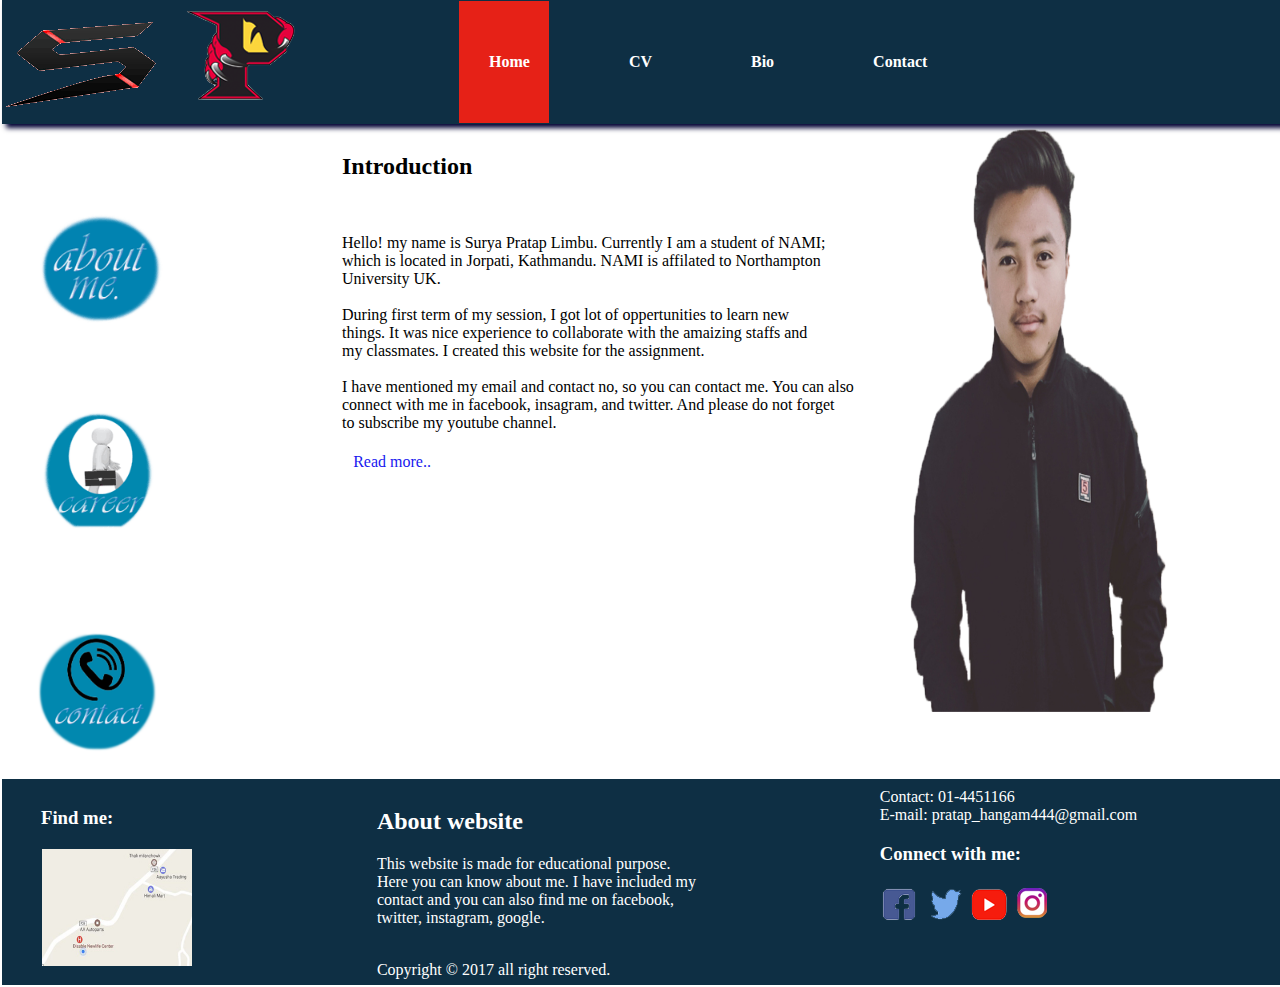
<file: index.html>
<!--Name: suryapratap limbu.
    Nile id: 17425102-->
<!DOCTYPE html>
<html>
  <head>
    <title>Home</title>
    <link rel="stylesheet" type="text/css" href="css/index.css">
    <meta name="viewport" content="width=device-width, initial-scale=1.0"><!-- for mobile view-->
    <meta charset="UTF-8"><!-- encoding-->
  </head>
  <body>
    <header class="mainhead"><!--header has three class; logo, logos, and navbar-->
      <div class="logo">
        <img src="images/mylogo.gif" alt="logo">
      </div>
      <div class="logos">
        <img src="images/logo2.gif" alt="logo">
      </div>
      <div class="navbar"><!-- there are four items in navigation-->
      <ul>
        <li class="active"><a href="home.html">Home</a></li>
        <li><a href="cv.html">CV</a></li>
        <li><a href="bio.html">Bio</a></li>
        <li><a href="contact.html">Contact</a></li>
      </ul>
    </div>
  </header>

    <section class="main"><!-- the items of this class is displayed in a row-->
      <div class="sidenav"><!-- this class is for side navigation-->
        <div class="fl"><!-- this is logo for navigation-->
          <a href="."><img src="images/alogo.gif" alt="logo 1" class="a"></a>
        </div>
      <div class="f2"><!-- this is logo for navigation-->
    <a href="."><img src="images/career.gif" alt="logo 2" class="b"></a>
    </div>
    <div class="f3"><!-- this is logo for navigation-->
    <a href="."><img src="images/cont.gif" alt="logo 3" class="c"></a>
  </div>
    </div>
      <div class="right">
        <h2>Introduction</h2>
        <br>
        <p>
          Hello! my name is Surya Pratap Limbu. Currently I am a student of NAMI;<br>
          which is located in Jorpati, Kathmandu. NAMI  is affilated to Northampton<br>
          University UK.<br><br>

          During first term of my session, I got lot of oppertunities to learn new<br>
          things. It was nice experience to collaborate with the amaizing staffs and<br>
          my classmates. I created this website for the assignment.<br><br>

          I have mentioned my email and contact no, so you can contact me. You can also<br>
          connect with me in facebook, insagram, and twitter. And please do not forget<br>
          to subscribe my youtube channel.<br>
        </p>
        <div class="btn"><!-- this is for read more link-->
          <a href="#">Read more..</a>
        </div>
      </div>
      <div class="i">
        <img class="images" src="images/next.gif" alt="contains picture">
      </div>
    </section>
    <div class="flex-container"><!-- footer part starts here; footer has three containers displayed in a row for desktop-->
      <div class="flex-item item1">
        <h3>Find me:</h3>
      <div class="mapouter">
          <img src="images/myplace.jpg" alt="this is map" class="map">
        </div>
      </div>
      <div class="flex-item item2">
        <h2>About website</h2>
        <p>
        This website is made for educational purpose.<br>
        Here you can know about me. I have included my<br>
        contact and you can also find me on facebook,<br> twitter,
        instagram, google.
        </p>
        <br>
        Copyright &copy; 2017 all right reserved.
      </div>
      <div class="flex-item item3">
        Contact: 01-4451166<br>
        E-mail: pratap_hangam444@gmail.com
        <h3>Connect with me:</h3>
          <a href="https://www.facebook.com/surya.hangam"><img src="images/fb.gif" alt="facebook icon"></a><!-- link to facebook page-->
          <a href="."><img src="images/twitter.gif" alt="twitter icon"></a><!-- link to twitter page-->
          <a href="."><img src="images/you.gif" alt="youtube icon"></a><!-- link to you tube page-->
          <a href="."><img src="images/insta.gif" alt="instagram icon"></a><!-- link to instagram page-->
      </div>
    </div>
  </body>
</html>
</file>
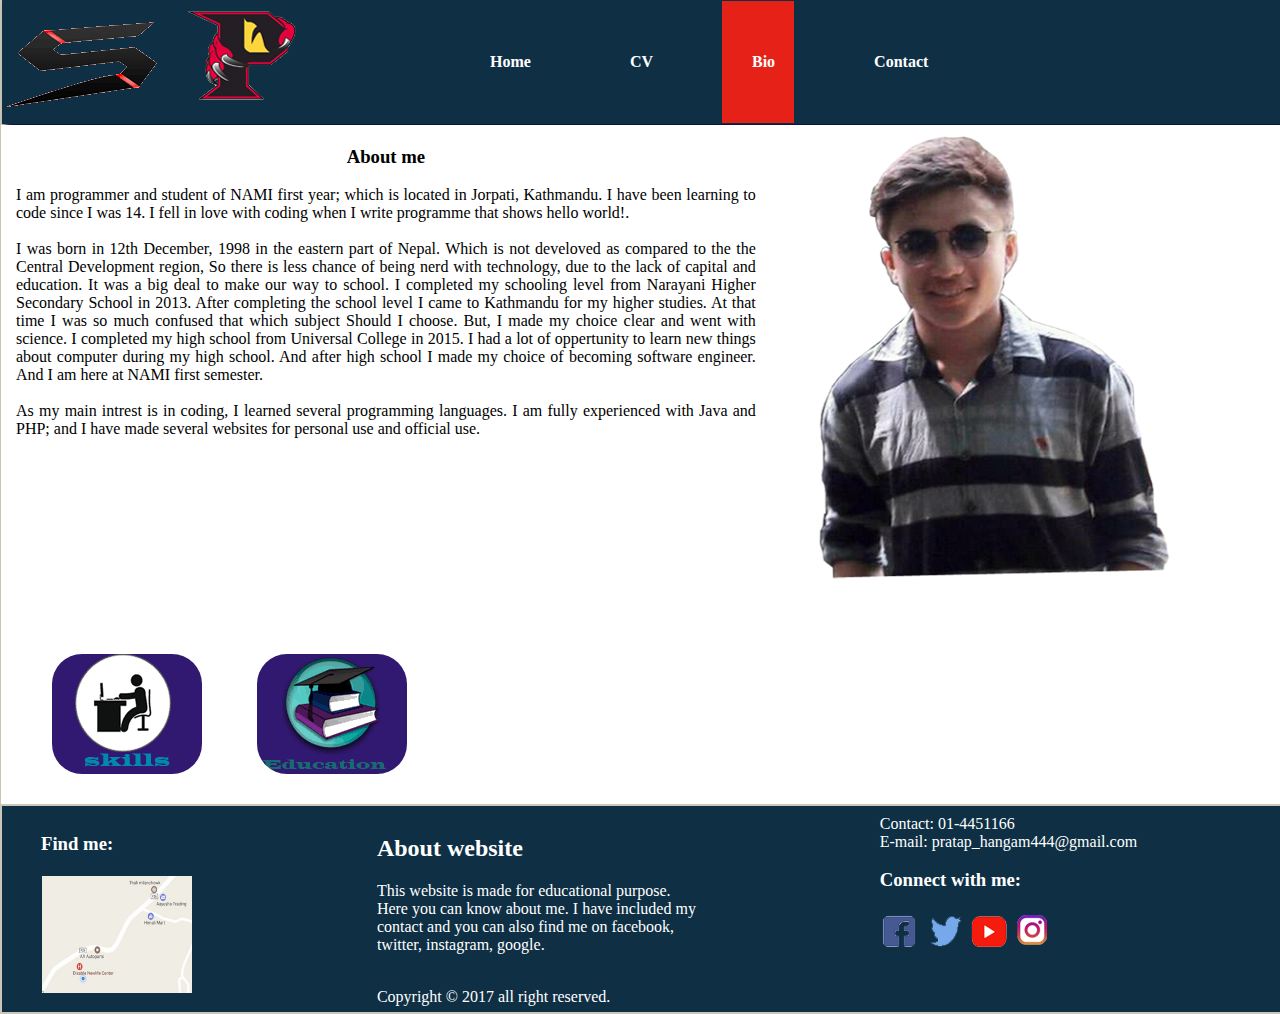
<file: bio.html>
<!--Name: suryapratap limbu.
    Nile id: 17425102-->
<!DOCTYPE html>
<html lang="en">
  <head>
    <title>Bio</title>
    <link rel="stylesheet" type="text/css" href="css/bio.css">
    <meta name="viewport" content="width=device-width, initial-scale=1.0"><!-- for mobile view-->
    <meta charset="UTF-8"><!-- encoding-->
  </head>
  <body>
    <header class="mainhead"><!--header has three class; logo, logos, and navbar-->
      <div class="logo">
        <img src="images/mylogo.gif" alt="contains logo">
      </div>
      <div class="logos">
        <img src="images/logo2.gif" alt="contains logo">
      </div>
      <div class="navbar"><!-- there are four items in navigation-->
      <ul>
        <li><a href="index.html">Home</a></li>
        <li><a href="cv.html">CV</a></li>
        <li class="active"><a href="bio.html">Bio</a></li>
        <li><a href="contact.html">Contact</a></li>
      </ul>
    </div>
  </header>

    <section class="main"><!--this section contains all contents-->
      <div class="photocontent"><!--this div helps to show the paragraph and photo in row using flex-->
        <div class="content"><!--this div contains written parts-->
        <h3>About me</h3>
        <p>
          I am programmer and student of NAMI first year; which is located in
          Jorpati, Kathmandu. I have been learning to code since I was 14.
          I fell in love with coding when I write programme that shows hello world!.<br><br>

          I was born in 12th December, 1998 in the eastern part of Nepal. Which is not
          develoved as compared to the the Central Development region, So there is less
          chance of being nerd with technology, due to the lack of capital and education.
          It was a big deal to make our way to school. I completed my schooling level from
		  Narayani Higher Secondary School in 2013. After completing the school level I
		  came to Kathmandu for my higher studies. At that time I was so much confused that
		  which subject Should I choose. But, I made my choice clear and went with science.
		  I completed my high school from Universal College in 2015. I had a lot of oppertunity to
		  learn new things about computer during my high school. And after high school I made my choice
		  of becoming software engineer. And I am here at NAMI first semester.
		  <br><br>

          As my main intrest is in coding, I learned several programming languages.
          I am fully experienced with Java and PHP; and I have made several websites for
          personal use and official use.

        </p>
      </div>
      <div class="photo"><!-- this div is for image-->
        <img class="pho" src="images/surya.gif" alt="this contains photo">
      </div>
    </div>
      <div class="icons"><!-- this helps two link icons to show in row; -->
        <a href="cv.html"><img class="icon" src="images/skill.gif" alt="contains icon of skill"></a>
        <a href="."><img class="icon" src="images/education.gif" alt="contains icon of education"></a>
      </div>
    </section>

    <div class="flex-container"><!-- footer part starts here; footer has three containers displayed in a row for desktop-->
      <div class="flex-item item1">
        <h3>Find me:</h3>
      <div class="mapouter"><!-- contains map-->
        <img src="images/myplace.jpg" alt="this is map" class="map">
        </div>
      </div>
      <div class="flex-item item2">
        <h2>About website</h2>

        <p>
        This website is made for educational purpose.<br>
        Here you can know about me. I have included my<br>
        contact and you can also find me on facebook,<br> twitter,
        instagram, google.
        </p>
        <br>
        Copyright &copy; 2017 all right reserved.
      </div>
      <div class="flex-item item3">
        Contact: 01-4451166<br>
        E-mail: pratap_hangam444@gmail.com
        <h3>Connect with me:</h3>
          <a href="https://www.facebook.com/surya.hangam"><img src="images/fb.gif" alt="facebook icon"></a><!-- link to facebook page-->
          <a href="."><img src="images/twitter.gif" alt="twitter"></a><!-- link to twitter page-->
          <a href="."><img src="images/you.gif" alt="you tube"></a><!-- link to you tube page-->
          <a href="."><img src="images/insta.gif" alt="instagram"></a><!-- link to instagram page-->
      </div>
    </div>
  </body>
</html>
</file>
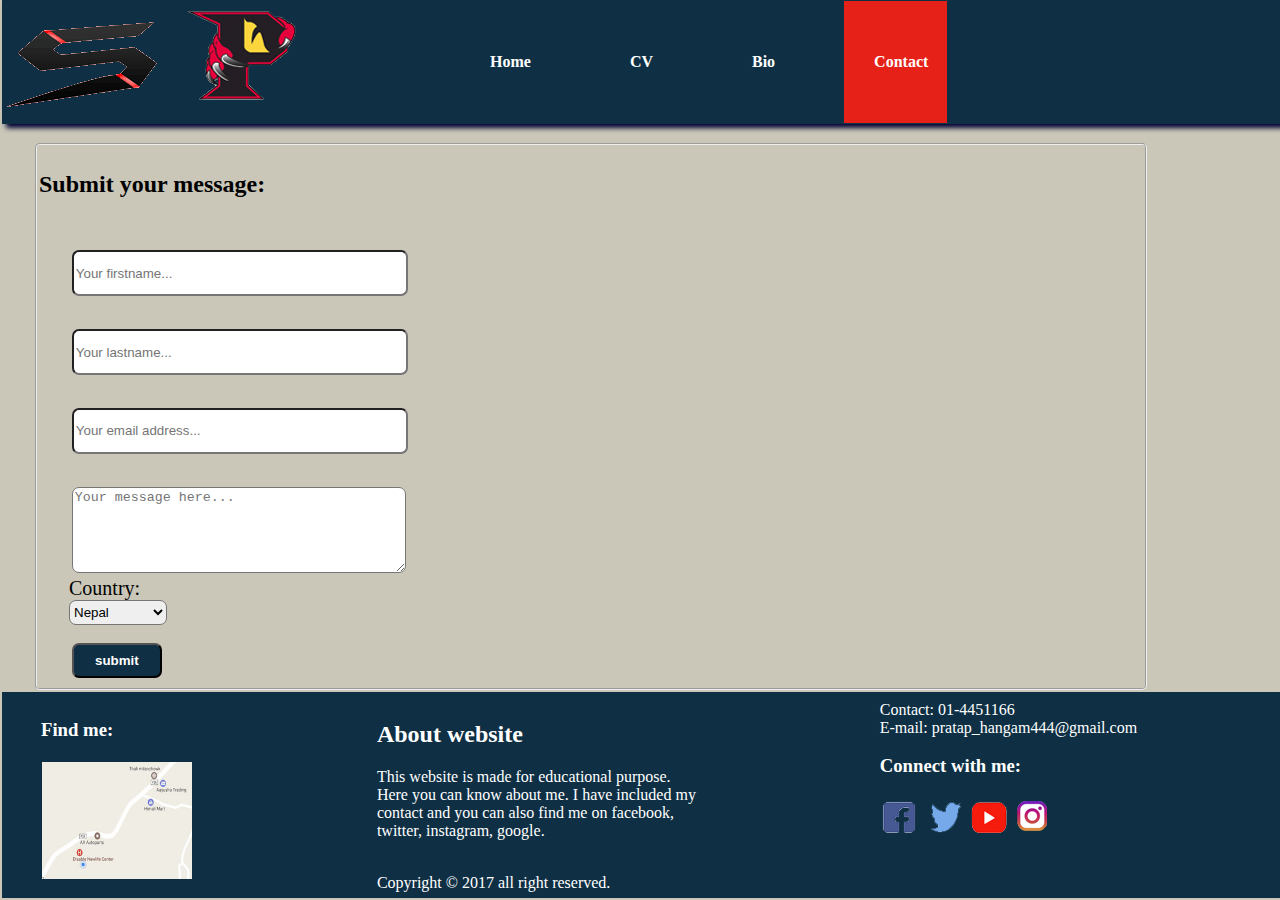
<file: contact.html>
<!--Name: suryapratap limbu.
    Nile id: 17425102-->
<!DOCTYPE html>
<html>
  <head>
    <title>Contact</title>
    <link rel="stylesheet" type="text/css" href="css/contact.css">
    <meta name="viewport" content="width=device-width, initial-scale=1.0"><!-- for mobile view-->
    <meta charset="UTF-8"><!-- encoding-->
  </head>
  <body>
    <header class="mainhead"><!--header has three class; logo, logos, and navbar-->
      <div class="logo">
        <img src="images/mylogo.gif" alt="contains logo">
      </div>
      <div class="logos">
        <img src="images/logo2.gif" alt="contains logo">
      </div>
      <div class="navbar"><!-- there are four items in navigation-->
      <ul>
        <li><a href="index.html">Home</a></li>
        <li><a href="cv.html">CV</a></li>
        <li><a href="bio.html">Bio</a></li>
        <li class="active"><a href="contact.html">Contact</a></li>
      </ul>
    </div>
  </header>
    <section class="main"><!--the main class contains one  contact form-->
      <form class="myform">
        <fieldset class="form">
          <h2>Submit your message:</h2>
          <div class="all"><!--this class contains three inputs: firstname , last name and email and all are required. It also contains one message box(not compulsory)-->
            <input class="name" type="text" placeholder="Your firstname..." required>
          </div>
          <div class="all">
            <input class="name" type="text" placeholder="Your lastname..." required>
          </div>
          <div class="all">
            <input class="name" type="email" placeholder="Your email address..." required>
          </div>
          <div class="all">
            <textarea class="message" placeholder="Your message here..."></textarea>
   </div>
          <div class="myform"><!-- options for choosing country-->
               <label class="let">Country:</label>
               <select class="country" >
                   <option>Nepal</option>
                   <option>United kingdom</option>
                   <option>Unites States</option>
               </select>
           </div><br>
           <button type="submit" class="button">submit</button><!-- submit button-->
        </fieldset>
      </form>
    </section>

    <div class="flex-container"><!-- footer part starts here; footer has three containers displayed in a row for desktop-->
      <div class="flex-item item1">
        <h3>Find me:</h3>
      <div class="mapouter">
          <img src="images/myplace.jpg" alt="this is map" class="map">
        </div>
      </div>
      <div class="flex-item item2">
        <h2>About website</h2>
        <p>
        This website is made for educational purpose.<br>
        Here you can know about me. I have included my<br>
        contact and you can also find me on facebook,<br> twitter,
        instagram, google.
        </p>
        <br>
        Copyright &copy; 2017 all right reserved.
      </div>
      <div class="flex-item item3">
        Contact: 01-4451166<br>
        E-mail: pratap_hangam444@gmail.com
        <h3>Connect with me:</h3>
          <a href="https://www.facebook.com/surya.hangam"><img src="images/fb.gif" alt="facebook icon"></a><!-- link to facebook page-->
          <a href="."><img src="images/twitter.gif" alt="twitter"></a><!-- link to twitter page-->
          <a href="."><img src="images/you.gif" alt="you tube"></a><!-- link to you tube page-->
          <a href="."><img src="images/insta.gif" alt="instagram"></a><!-- link to instagram page-->
      </div>
    </div>
  </body>
</html>
</file>
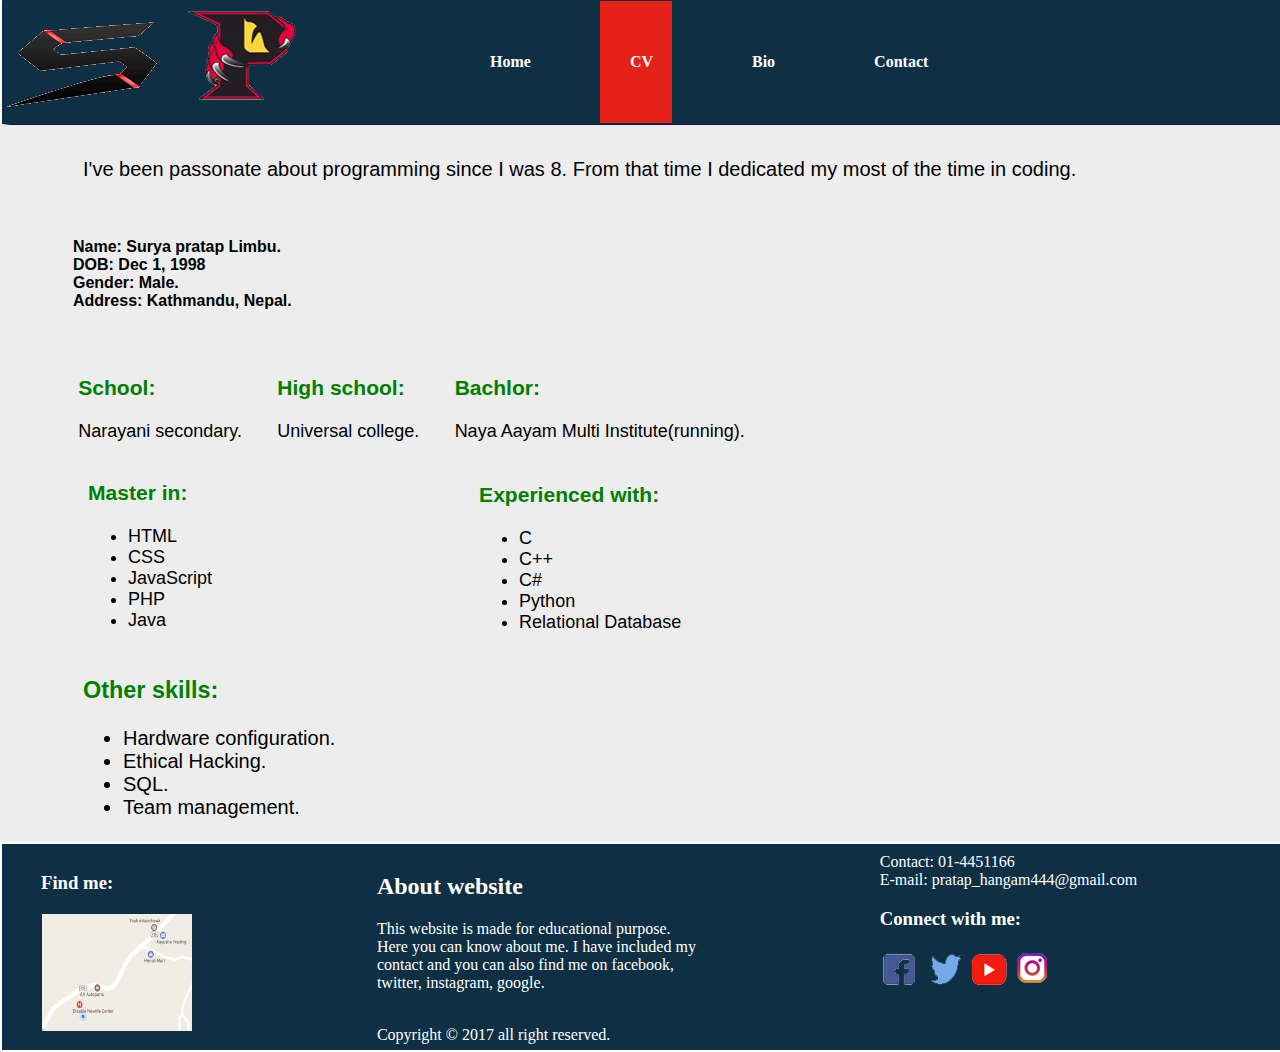
<file: cv.html>
<!--Name: suryapratap limbu.
    Nile id: 17425102-->
<!DOCTYPE html>
<html>
  <head>
    <title>cv</title>
    <link rel="stylesheet" type="text/css" href="css/cv.css"><!-- css is inside the css folder-->
    <meta name="viewport" content="width=device-width, initial-scale=1.0"><!-- for mobile view-->
    <meta charset="UTF-8"><!-- encoding-->
  </head>
  <body>

    <header class="mainhead"><!-- this is main head and it has three divs inside it-->
      <div class="logo"><!-- this is for logo-->
        <img src="images/mylogo.gif" alt="contains logo">
      </div>
      <div class="logos"><!-- this is for logo-->
        <img src="images/logo2.gif" alt="contains logo">
      </div>
      <div class="navbar"><!-- there are four items in navigation-->
      <ul>
        <li><a href="index.html">Home</a></li>
        <li class="active"><a href="cv.html">CV</a></li>
        <li><a href="bio.html">Bio</a></li>
        <li><a href="contact.html">Contact</a></li>
      </ul>
    </div>
  </header>

    <section class="main"><!-- section includes the all body parts; it includes 4 divs and 1 sub div-->
      <div class="paragraph"><!--it is for short introduction paragraph-->
        <p>
        I've been passonate about programming since I was 8.
        From that time I dedicated my most of the time in coding.
      </p><br><br>
      <h4>Name: Surya pratap Limbu.<br>
          DOB: Dec 1, 1998<br>
          Gender: Male.<br>
          Address: Kathmandu, Nepal.
    </h4>
    </div>
    <div class="education"><!--displayed in unordered list;(education info)-->
      <ul>
        <li><h3>School:</h3> Narayani secondary.</li>
        <li><h3>High school:</h3>Universal college.</li>
        <li><h3>Bachlor:</h3>Naya Aayam Multi Institute(running).</li>
        </ul>
    </div>
    <div class="three"><!--it has two divs; which is displayed in a row-->
    <div class="skills">
      <h3>Master in:</h3>
      <ul>
        <li>HTML</li>
        <li>CSS</li>
        <li>JavaScript</li>
        <li>PHP</li>
        <li>Java</li>
      </ul>
    </div>
    <div class="experience">
      <h3>Experienced with:</h3>
      <ul>
        <li>C</li>
        <li>C++</li>
        <li>C#</li>
        <li>Python</li>
        <li>Relational Database</li>

      </ul>
    </div>
  </div>
  <div class="other"><!-- this div is displayed separate as it is the last div of section part-->
    <h3>Other skills:</h3>
    <ul>
      <li>Hardware configuration.</li>
      <li>Ethical Hacking.</li>
      <li>SQL.</li>
      <li>Team management.</li>
    </ul>
  </div>




    </section>
    <div class="flex-container"><!-- this is footer part, it contains three containers.-->
      <div class="flex-item item1"><!-- this contains map-->
        <h3>Find me:</h3>
      <div class="mapouter">
        <img src="images/myplace.jpg" alt="this is map" class="map">
        </div>
      </div>
      <div class="flex-item item2"><!-- contains text about the website and copyright sign-->
        <h2>About website</h2>

        <p>
        This website is made for educational purpose.<br>
        Here you can know about me. I have included my<br>
        contact and you can also find me on facebook,<br> twitter,
        instagram, google.
        </p>
        <br>
        Copyright &copy; 2017 all right reserved.
      </div>
      <div class="flex-item item3"><!-- contains contact info and links to social sites-->
        Contact: 01-4451166<br>
        E-mail: pratap_hangam444@gmail.com
        <h3>Connect with me:</h3>
          <a href="https://www.facebook.com/surya.hangam"><img src="images/fb.gif" alt="contains logo of facebook"></a><!-- link to facebook page-->
          <a href="."><img src="images/twitter.gif" alt="contains logo of twitter"></a><!-- link to twitter page-->
          <a href="."><img src="images/you.gif" alt="contains logo of youtube"></a><!-- link to you tube page-->
          <a href="."><img src="images/insta.gif" alt="contains logo of instagram"></a><!-- link to instagram page-->
      </div>
    </div>
  </body>
</html>
</file>
<file: css/index.css>
/*Name: Suryapratap limbu. Nile id: 17425102*/
body{
  margin: auto;
  width: 100%;
}
.mainhead{/*main head contains 2 logos and navigation bar*/
  width: 100%;
  background:#0e2f44;
  margin-bottom: 1px;
  display: flex;
  flex-direction: row;
  margin-left: 2px;
  margin-top: 0;
  box-shadow: 4px 4px 5px #000033;/*main head has a box shadow*/
  padding-left: 1px;
}
/*logo and logos class are animated to move forward and backward.
Animation count is infinite, time is 3 second
*/
.logo{
  position: relative;
  animation: move 3s infinite;
  animation-timing-function: ease-out;
  margin-left: 2px;
}
.logos{
  position: relative;
  animation: secondmove 3s infinite;
  animation-timing-function: ease-out;
  margin-left: 0;
}
@keyframes move{
  from{left: 0;}
  to{left: 20px;}
}
@keyframes secondmove{
  from{right: 0px;}
  to{right:30px;}
}
.navbar{ /*navigation bar is in the right of the heading by using float */
  padding-left: 100px;
  margin-top: 1px;
  margin-left: 2px;
  float: right;
}
.navbar ul{
  list-style-type: none;
  margin: 0;
  padding: 0;
}
.navbar li{
  display: inline-block;
  float:left;
  padding: 19px 19px 19px 30px;
  margin-left: 50px;
}
.navbar a{
  color: white;
  text-decoration: none;
  line-height:84px;/*line height is for managing the anchor tag*/
  display: block;
  font-weight: bold;
  }
.navbar li:hover {
  background-color: #E62117;
  width: auto;
  border-radius: 2px;
}
.navbar li.active{ background-color:  #E62117; }
.navbar li a:hover{
color:  #000019;
font-weight: bolder;
font-family: cursive;
}

.main{/*this is class for the body part, which is in row*/
  width: 100%;
  display: flex;
  flex-direction: row;
}
.btn{/* this class is for read more button link*/
  height: 25px;
  width: 90px;
  color: white;
  border-radius: 10px;
  text-align: center; /*the button shoud be in the center */
  padding: 5px;
  opacity: .9;/*for making little dim*/
}/*button is in the center and when hover it will be appeared as a box*/
.btn a{
  text-decoration: none;
}
.btn:hover{
  background: green;
  box-shadow: 4px 4px 5px gray;
  }
  .btn a:hover{
    color: white;
  }
.sidenav{/*this class is for link in the side navigation links*/
  width:25%;
  margin-right: 4px;
  margin-top: 10px;
  display: flex;
  flex-direction: column;
}
/* animations starts here*/
.a{/*this is for first side navigation image; which will transform in hover*/
    position: relative;
    width: 50%;
    margin: 50px auto auto 20px;
  }
  .a:hover{
    border-radius: 50%;
    transform: translate(0px, -10px);
    opacity: .5;
  }
  .b{/*for second side navigation image; which will transform in hover */
      position: relative;
      width: 50%;
      margin: 50px auto auto 20px;
    }
    .b:hover{
      border-radius: 50%;
      transform: translate(0px, -10px);
      opacity: .5;
    }
    .c{/*for third side navigation image; which will transform in hover*/
        position: relative;
        width: 50%;
        margin: 50px auto auto 20px;
      }
      .c:hover{
        border-radius: 50%;
        transform: translate(0px, -10px);
        opacity: .5;
      }
/*animation ends here*/

.right{/*this is for text of body of homepage*/
  width: 50%;
  margin-left: 10px;
  padding: 8px;
  text-align:justify;
}
.i{/*this is for image of the hompage body*/
  margin: 4px;
  width: 20%;
}
.images{/*class of image of the homepage body; for managing the width, height etc*/
  height: 600px;
  width: 400px;
  float: right;
  margin-right: 1px;
}
.flex-container{/*for footer part; which has three separate classes, displayed in a row*/
  width: 100%;
  height:auto;
  padding: 2px;
  margin: 2px;
  display: flex;
  flex-direction: row;
  background-color: #0e2f44;
  color: white;
}
.flex-item{/*it controls all three items of container*/
  margin: 5px auto auto 35px;
}
.item1{/*contains map*/
  padding: 2px;
}
.mapouter{
  height: 130px;
  width: 150px;
  padding: 2px  1px;
}
.map{
  height: 90%;
  width: 100%;
}
.item2{/*contains text about the website*/
  padding: 2px;
}
.item3{/*contains contact information*/
  padding: 2px;
}
@media screen and (max-width: 480px) { /* for mobile view; the maximum width is 480 pixel*/
  body{ width: 100%;}
  .mainhead{/*the content of the mainhead will be in column*/
    display: flex;
    flex-direction: column;
    padding-left: 0;
    margin: 0;
  }
  .logo{
  margin-left:25%;
  position: inherit;
  width: 75%;
  animation: move 0s 0;
  animation-timing-function: ease-out;
  }
  .logos{
    margin-left: 25%;
    position: inherit;
    width: 75%;
    animation: secondmove 0s 0;
    animation-timing-function: ease-out;
  }

  .navbar{/*navigation bar is shown in the column in mobile*/
    padding-left: 0;
    margin-top: 0;
    margin-left: 0;
    float: left;
    text-align: center;
  }
  .navbar ul{
    margin: 0;
    padding: 0;
    display: flex;
    flex-direction: column;
  }
  .navbar li{
    display: block;
    float:left;
    padding: 0;
    margin-left: 0;
  }
  .navbar a{
    line-height:50px;
    display: block;
  }
  .main{/*the three separate classes are also in the column*/
    width: 100%;
    display: flex;
    flex-direction: column;
  }
  .btn{/*anchor button*/

    margin-left: 0;
  }
  .sidenav{/*it is already in column so width is 100%*/
    width:100%;
    margin-left: 0;
    margin-top: 4px;
  }
  .a{
      position: inherit;
      width: 25%;
      margin: 2% 0 0 22%;
    }

    .b{
        position: inherit;
        width: 25%;
        margin: 2% 0 0 22%;
      }
    .c{
          position: inherit;
          width: 25%;
            margin: 2% 0 0 22%;
        }
    .text {
    background-color: #4CAF50;
    color: white;
    font-size: 12px;
    padding: 0;
  }
  .right{
    width: 95%;
    margin-left: 1px;
    padding: 0;
    text-align:justify;
  }
  .i{
    margin: 0;
    width: 98%;
  }
  .images{
    height: 300px;
    width: 60%;/*width of the image is maintain for mobile view*/
    float: left;
    margin-left: 20%;
  }
  .flex-container{/*all the content of the footer will be in column*/
    width: 100%;
    height: auto;
    padding: 0;
    margin: 0;
    display: flex;
    flex-direction: column;
  }
  .flex-item{/*padding is all 0*/
    margin: 2px;
  }
  .item1{
    padding: 0;
  }
  .mapouter{
    height: 130px;
    width: 75%;
    padding: 0;
  }
  .item2{
    padding: 0;
  }
  .item3{
    padding: 0;
  }
}
</file>
<file: css/bio.css>
/*Name: Suryapratap limbu. Nile id: 17425102*/
body{
  margin: auto;
  width: 100%;
  background:#cac7b9;

}

.mainhead{/*main head contains 2 logos and navigation bar*/
  width: 100%;
  background:#0e2f44;
  margin-bottom: 1px;
  display: flex;
  flex-direction: row;
  margin-left: 2px;
  margin-top: 0;
  box-shadow: 4px 4px 5px #000033;/*main head has a box shadow*/
  padding-left: 2px;
}
/*logo and logos class are animated to move forward and backward.
Animation count is infinite, time is 3 second
*/
.logo{
  position: relative;
  animation: move 3s infinite;
  animation-timing-function: ease-out;
  margin-left: 2px;
}
.logos{
  position: relative;
  animation: secondmove 3s infinite;
  animation-timing-function: ease-out;
}
@keyframes move{
  from{left: 0;}
  to{left: 20px;}
}
@keyframes secondmove{
  from{right: 0px;}
  to{right:30px;}
}
.navbar{/*navigation bar is in the right of the heading by using float */
  padding-left: 100px;
  margin-top: 1px;
  margin-left: 2px;
  float: right;
}
.navbar ul{
  list-style-type: none;
  margin: 0;
  padding: 0;
}
.navbar li{
  display: inline-block;
  float:left;
  padding: 19px 19px 19px 30px;
  margin-left: 50px;
}
.navbar a{
  color: white;
  text-decoration: none;
  line-height:84px;
  display: block;
  font-weight: bold;
  }
.navbar li:hover{
  background-color: #E62117;
  width: auto;
  border-radius: .1px;
}
.navbar li.active{ background-color:  #E62117; }
.navbar li a:hover{
color:  #000019;
font-weight: bolder;
font-family: cursive;
}

.main{/*main contains four main divs having other divs inside it; the four main divs are displayed in two-tow row formation*/
  width: 100%;
  background-color: white;
  margin: 1px 1px 1px 1px;
  display: flex;
  flex-direction: column;
}
.photocontent{ display: flex; flex-direction: row;}
.photo{
  width: 40%;
}
.pho{
  height: 500px;
  width: 75%;
  margin-left: 22px;
}
.content{
  text-align: justify;
  margin:2px 15px 2px 15px;
  padding: 0;
  font-family: times;
  width: 58%;
}
.icons{
  margin-left: 2%;
  width: 99%;
}
.icon{
  border-radius: 30px;
  margin: 2%;
}
.icon:hover{
  opacity: .5;
}
.content h3{text-align: center;}

.flex-container{
  width: 100%;
  height:auto;
  padding: 2px;
  margin: 2px;
  display: flex;
  flex-direction: row;
  background-color: #0e2f44;
  color: white;
}
.flex-item{
  margin: 5px auto auto 35px;
}
.item1{
  padding: 2px;
}
.mapouter{
  height: 130px;
  width: 150px;
  padding: 2px 1px;
}
.map{
  height: 90%;
  width: 100%;
}
.item2{
  padding: 2px;
}
.item3{
  padding: 2px;
}
@media screen and (max-width: 480px ) {
  body{ width: 100%;}
  .mainhead{
    margin:0;
    width: 100%;
    display: flex;
    flex-direction: column;
    padding: 0;

    }
    .logo{
      float: left;
      margin-left: 25%;
      width: 75%;
      animation: move 0s 0;
    }
    .logos{
      margin-left: 25%;
      float: left;
      width: 75%;
      animation: mymove 0s 0;
      }

      .navbar{
        padding-left: 0;
        margin-top: 1px;
        margin-left: 0;
        float: left;
        text-align: center;

      }
      .navbar ul{
        display: flex;
        flex-direction: column;
      }
      .navbar li{
        display: block;
        float:left;
        padding: 0;
        margin-left: 0;
        width: 100%;

        }
        .navbar a{
          line-height: 50px;
        }


      .main{/*in case of mobile view all divs are displayed in the column; all padding are 0*/
        width: 100%;
        padding: 0;
        margin: 0;
      }
      .photocontent{
        display: flex;
        flex-direction: column;
      }
      .content{
        text-align: center;
        margin:0;
        padding: 0;
        font-family: times;
        width: 100%;
      }
      .content p{
        font-family: bold;
      }
      .photo{
        width: 90%;
      }
      .icons{
        margin-left: 0;
      }

        .flex-container{
        width: 100%;
        height:auto;
        padding: 0;
        margin: 0;
        display: flex;
        flex-direction: column;
        background-color: #0e2f44;
        color: white;
      }
      .flex-item{
        margin: 5px;
      }
      .item1{
        padding: 0;
      }
      .mapouter{
        height: 130px;
        width: auto;
        padding: 0;
      }
      .item2{
        padding: 0px;
      }
      .item3{
        padding: 0px;
        font-size: 12px;
      }
    }
</file>
<file: css/contact.css>
/*Name: Suryapratap limbu. Nile id: 17425102*/
body{
  margin: auto;
  width: 100%;
  background:#cac7b9;
}
.mainhead{/*main head contains 2 logos and navigation bar*/
  width: 100%;
  background:#0e2f44;
  margin-bottom: 1px;
  display: flex;
  flex-direction: row;
  margin-left: 2px;
  margin-top: 0;
  box-shadow: 4px 4px 5px #000033;/*main head has a box shadow*/
  padding-left: 2px;
}
/*logo and logos class are animated to move forward and backward.
Animation count is infinite, time is 3 second
*/
.logo{
  position: relative;
  animation: move 3s infinite;
  animation-timing-function: ease-out;
  margin-left: 2px;
}
.logos{
  position: relative;
  animation: secondmove 3s infinite;
  animation-timing-function: ease-out;
}
@keyframes move{
  from{left: 0;}
  to{left: 20px;}
}
@keyframes secondmove{
  from{right: 0px;}
  to{right:30px;}
}
.navbar{/*navigation bar is in the right of the heading by using float */
  padding-left: 100px;
  margin-top: 1px;
  margin-left: 2px;
  float: right;
}
.navbar ul{
  list-style-type: none;
  margin: 0;
  padding: 0;
}
.navbar li{
  display: inline-block;
  float:left;
  padding: 19px 19px 19px 30px;
  margin-left: 50px;
}
.navbar a{
  color: white;
  text-decoration: none;
  line-height:84px;/*line height is for managing the anchor tag*/
  display: block;
  font-weight: bold;
  }
.navbar li:hover{
  background-color: #E62117;
  width: auto;
  border-radius: .1px;
}
.navbar li.active{ background-color:  #E62117; }
.navbar li a:hover{
color:  #000019;
font-weight: bolder;
font-family: cursive;
}
.main{/*this is class for the body part, which is in row*/
  width: 100%;
  padding: 0px;
}
.myform{/*it is the form link*/
  width: 90%;
  display: flex;
  flex-direction:column;
  padding-left: 30px;
  border-radius: 10px;
}
.name{/*this is the class of the inputs; includes three inputs: firstname, lastname, and email*/
  border-radius: 7px;
  width: 30%;
  height: 40px;
  margin-top: 3%;
  margin-left: 3%;
}
.country{border-radius: 7px; width: 10%; height: 25px;}/*provides option for choosing country*/
.message{ border-radius: 7px; width: 30%; height: 80px;  margin-top: 3%; margin-left: 3%;}/*input type: message*/
.form{/*fieldset class*/
  width: 95%;
  margin: 18px auto auto 5px;
  padding-left: 2px;
  border-radius: 5px;
}
.button{/*class for submit button; this represents the action*/
  border-radius: 7px;
  background-color: #0e2f44;
  width: 90px;
  height: 35px;
  color: white;
  font-weight: bold;
  margin-left: 3%;
}
.button:hover{
  background-color: white;
  color: black;
}
.let{/*label class(of country)*/
  font-size: 20px;
  color: black;
}
.images{
  height: 600px;
  width: 400px;
  float: right;
  margin-right: 1px;
}
.flex-container{/*for footer part; which has three separate classes, displayed in a row*/
  width: 100%;
  height:auto;
  padding: 2px;
  margin: 2px;
  display: flex;
  flex-direction: row;
  background-color: #0e2f44;
  color: white;
}
.flex-item{/*it controls all three items of container*/
  margin: 5px auto auto 35px;
}
.item1{/*contains map*/
  padding: 2px;
}
.mapouter{
  height: 130px;
  width: 150px;
  padding: 2px 1px;
}
.map{
  height: 90%;
  width: 100%;
}
.item2{/*contains text about the website*/
  padding: 2px;
}
.item3{/*contains contact information*/
  padding: 2px;
}
@media screen and (max-width: 480px ) {/* for mobile view; the maximum width is 480 pixel*/
  body{ width: 100%;}
  .mainhead{/*the content of the mainhead will be in column*/
    margin:0;
    width: 100%;
    display: flex;
    flex-direction: column;
    padding: 0;
  }
    .logo{
      margin-left: 25%;
      position: inherit;
      width:75%;
      animation: move 0s 0;
    }
    .logos{
        margin-left: 25%;
        position: inherit;
        width: 75%;
        animation: secondmove 0s 0;
      }

      .navbar{/*navigation bar is shown in the column in mobile*/
        padding-left: 0;
        margin-top: 0;
        margin-left: 0;
        float: left;
        text-align: center;
      }
      .navbar ul{
        margin: 0;
        padding: 0;
        display: flex;
        flex-direction: column;
        margin-top: 0;
      }
      .navbar li{
        display: block;
        float:left;
        padding: 0;
        margin-left: 0;
      }
        .navbar a{
          display: block;
          line-height: 50px;
        }
        .search{
        width: 60%;
      }
      .main{
        width: 100%;
        padding: 0;
      }
      .myform{
        width: 95%;
        display: flex;
        flex-direction: column;
        padding: 0;
        border-radius: 10px;
        margin: 0;
      }
      .form{
        width: 95%;
        margin: 0;
        padding-left: 0;
        }
        .flex-container{/*all the content of the footer will be in column*/
        width: 100%;
        height:auto;
        padding: 0;
        margin: 0;
        display: flex;
        flex-direction: column;
      }
      .flex-item{/*padding is all 0*/
        margin: 0;
      }
      .item1{
        padding:0;
      }
      .mapouter{
        height: 130px;
        width: 100%;
        padding:0;
      }
      .item2{
        padding: 0;
      }
      .item3{
        padding: 0;
      }
    }
</file>
<file: css/cv.css>
/*Name: Suryapratap limbu. Nile id: 17425102*/
body{
  margin: auto;

  width: 100%;
}
.mainhead{/*main head contains 2 logos and navigation bar*/
  width: 100%;
  background:#0e2f44;
  margin-bottom: 1px;
  display: flex;
  flex-direction: row;
  margin-left: 2px;
  margin-top: 0;
  box-shadow: 4px 4px 5px #000033;/*main head has a box shadow*/
  padding-left: 2px;
}
/*logo and logos class are animated to move forward and backward.
Animation count is infinite, time is 3 second
*/
.logo{
  position: relative;
  animation: move 3s infinite;
  animation-timing-function: ease-out;
  margin-left: 2px;
}
.logos{
  position: relative;
  animation: secondmove 3s infinite;
  animation-timing-function: ease-out;
}
@keyframes move{
  from{left: 0;}
  to{left: 20px;}
}
@keyframes secondmove{
  from{right: 0px;}
  to{right:30px;}
}
.navbar{ /*navigation bar is in the right of the heading by using float */
  padding-left: 100px;
  margin-top: 1px;
  margin-left: 2px;
  float: right;
}
.navbar ul{
  list-style-type: none;
  margin: 0;
  padding: 0;
}
.navbar li{
  display: inline-block;
  float:left;
  padding: 19px 19px 19px 30px;
  margin-left: 50px;
}
.navbar a{
  color: white;
  text-decoration: none;
  line-height:84px;
  display: block;
  font-weight: bold;
  }
.navbar li:hover{
  background-color: #E62117;
  width: auto;
  border-radius: 2px;
}
.navbar li.active{ background-color:  #E62117; }
.navbar li a:hover{
color:  #000019;
font-weight: bolder;
font-family: cursive;
}
.main{/*this is class for the body part, which is displayed in row*/
  width: 100%;
  padding: 3px;
  background:#ededed;
  font-family:Helvetica;
}
.main h3{ /*all h3 are green inside the main class*/
  color: green;
}
.main p{
  font-size: 20px;
  margin: 30px auto auto 80px;
}
.main h4{ margin-left: 70px;}
.education{
  /*class for displaying the education info;
  it has unordered list;
  unordered list are displayed in row and list has space around it*/
  width: 95%;
  padding: 0px;
  font-size: 18px;
  margin: 0px;
}
.education ul{
  display: flex;
  flex-direction: row;
  list-style-type: none;
}
.education li{
  padding: 2% 0 0 3%;
  justify-content: space-around;
}

.three{/*has two divs(skills and experience), displayed in row*/
  width: 80%;
  display: flex;
  flex-direction: row;
  margin: 0 auto auto 80px;
  font-size: 18px;

}
.skills{
  width: 38%;
  margin-left: 5px;
}
.experience{
  margin: 2px;
  width: 38%;
}
.other{/*separately displayed in the last*/
  font-size: 20px;
  margin: 0 auto auto 80px;
}

.flex-container{/*footer part;
  conains three separate containers
  */
  width: 100%;
  height:auto;
  padding: 2px;
  margin: 2px;
  display: flex;
  flex-direction: row;
  background-color: #0e2f44;
  color: white;
}
.flex-item{/*covers all three items*/
  margin: 5px auto auto 35px;
}
.item1{/*contains the map*/
  padding: 2px;
}
.mapouter{
  height: 130px;
  width: 150px;
  padding: 2px 1px;
}
.map{
  height: 90%;
  width: 100%;
}
.item2{/*includes some content, will be in the middle of the two containers*/
  padding: 2px;
}
.item3{/*contains links to social sites and contact info*/
  padding: 2px;
}
@media screen and (max-width: 480px){/*this allows us to use the layout in the mobile device easily*/
  body{ width: 100%; margin: 0; padding: 0;}
  .mainhead{/*contains 2 logos and navigation bar;
    all will be displayed in column;
    logo will not move, cause there is no space */

    display: flex;
    flex-direction: column;
    margin: 0;
    padding: 0;
    }
    .logo{
      position: relative;
      margin-left:25%;
      width: 10px;
      float: left;
      animation: move 0s 0;
    }
    .logos{
      position: relative;
      width: 10px;
      margin-left: 25%;
      float: left;
      animation: secondmove 0s 0;

      }

      .navbar{/*all list of navigation bar is displayed in column*/
        padding-left: 0;
        margin-top: 0px;
        margin-left: 0px;
        float: left;
        text-align: center;
      }
      .navbar ul{
        list-style-type: none;
        margin: 0;
        padding: 0;
        display: flex;
        flex-direction: column;
      }
      .navbar li{
        display:block;
        float:left;
        padding: 0;
        margin-left: 0;
      }
      .navbar a{
        line-height:50px;
        display: block;
      }
      .main{/*all the contains in the main class will be displayed in column;
        all the padding is 0;
        size of the images and font are managed*/
        width: 100%;
        padding: 0;
        display: flex;
        flex-direction: column;
      }

      .main p{
        font-size: 20px;
        margin: 0px;
        text-align: center;
      }
      .main h4{ margin-left: 1%;}
      .education{
        width: 100%;
        padding: 0px;
        font-size: 18px;
        margin: 0px;
      }
      .education ul{
        display: flex;
        flex-direction: column;

      }
      .education li{
        padding: 0;
        justify-content: space-around;
      }

      .three{
        width: 100%;
        display: flex;
        flex-direction: column;
        margin: 0px;
        font-size: 18px;

      }
      .skills{
        width: 100%;
        margin: 0px;
      }
      .experience{
        margin: 0px;
        width: 100%;
      }
      .other{
        font-size: 20px;
        margin:0px;
      }

      .flex-container{/*this is footer part; all three containers are displayed in column*/
        width: 100%;
        height:auto;
        padding: 0px;
        margin: 0px;
        display: flex;
        flex-direction: column;

      }
      .flex-item{/*covers all three containers*/
        margin: 5px;
      }
      .item1{
        padding: 0px;
      }
      .mapouter{
        height: 130px;
        width: auto;
        padding: 0px;
      }
      .item2{
        padding: 0px;
      }
      .item3{
        padding: 0px;
      }
    }
</file>
